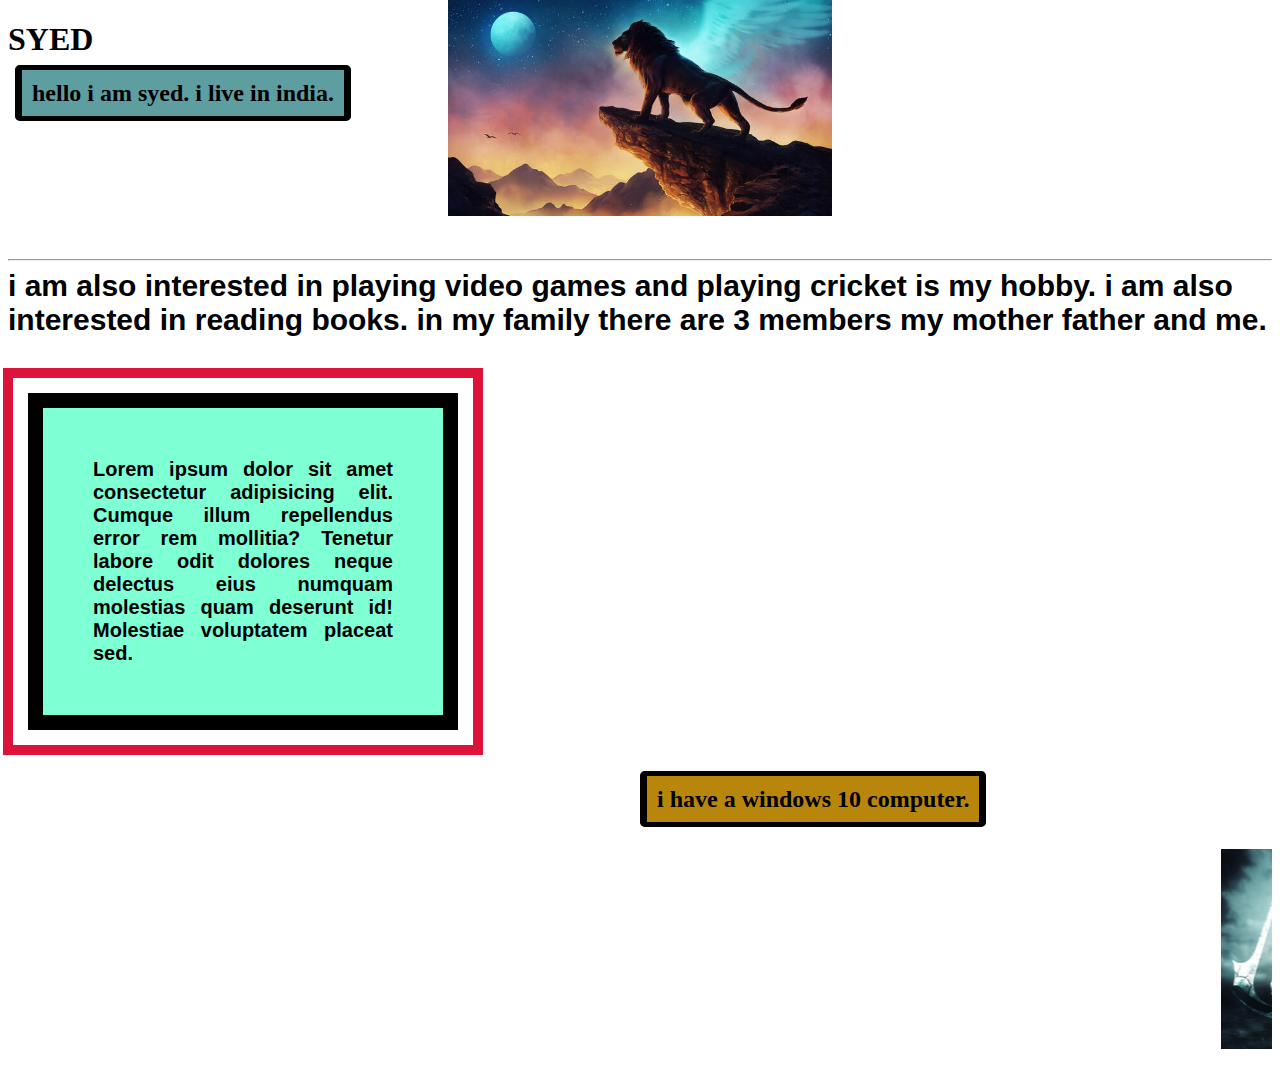
<file: Medical Website/index.html>
<!DOCTYPE html>
<html lang="en">

<head>
    <meta charset="UTF-8">
    <meta http-equiv="X-UA-Compatible" content="IE=edge">
    <meta name="viewport" content="width=device-width, initial-scale=1.0">
    <title>Document</title>
    <style>
        body {
            background-image: url("king-lion-dv.jpg");
            background-repeat: no-repeat;
            background-attachment: scroll;
            background-position: top center;
            background-size: 30%;
        }
        
        span.first {
            border: 2px solid black;
            border-radius: 5px;
            background-color: cadetblue;
            font-size: 24px;
            font-family: cursive;
            font-weight: bold;
            border-width: 5px 7px 5px 7px;
            padding: 10px 10px 10px 10px;
            margin: 7px 7px 7px 7px;
        }
        
        span.second {
            font-family: 'Segoe UI', Tahoma, Geneva, Verdana, sans-serif;
            font-size: 30px;
            font-weight: bold;
        }
        
        div {
            background-color: aquamarine;
            width: 300px;
            padding: 50px;
            border: 15px solid black;
            margin: 20px;
            font-family: 'Segoe UI', Tahoma, Geneva, Verdana, sans-serif;
            font-size: 20px;
            font-weight: bold;
            text-align: justify;
            outline: 10px solid crimson;
            outline-offset: 15px;
            display: inline-block;
        }
        
        span.third {
            text-align: center;
            margin-left: 50%;
            font-family: cursive;
            font-weight: bold;
            font-size: 24px;
            background-color: darkgoldenrod;
            border: 4px solid black;
            border-radius: 5px;
            border-width: 5px 7px 5px 7px;
            padding: 10px;
        }
    </style>
</head>

<body>
    <h1>SYED</h1>
    <span class="first">hello i am syed. i live in india.</span>
    <br><br><br><br><br><br><br><br><br>
    <hr>
    <span class="second">i am also interested in playing video games and playing cricket is my hobby. i am also interested in reading books. in my family there are 3 members my mother father and me.</span>
    <br><br><br>
    <div>
        Lorem ipsum dolor sit amet consectetur adipisicing elit. Cumque illum repellendus error rem mollitia? Tenetur labore odit dolores neque delectus eius numquam molestias quam deserunt id! Molestiae voluptatem placeat sed.
    </div><br><br><br>
    <span class="third">
        i have a windows 10 computer.
    </span>
    <br><br><br>
    <marquee>
        <img src="ac.jpg" alt="" height="200px" width="300px">
        <img src="pubg-playerunknowns-battlegrounds-2018-games-games-wallpaper-preview.jpg" alt="" height="200px" width="300px">
        <img src="stray.jpg" alt="" height="200px" width="300px">
        <img src="wp2928823.jpg" alt="" height="200px" width="300px">
    </marquee>

</body>

</html>
</file>
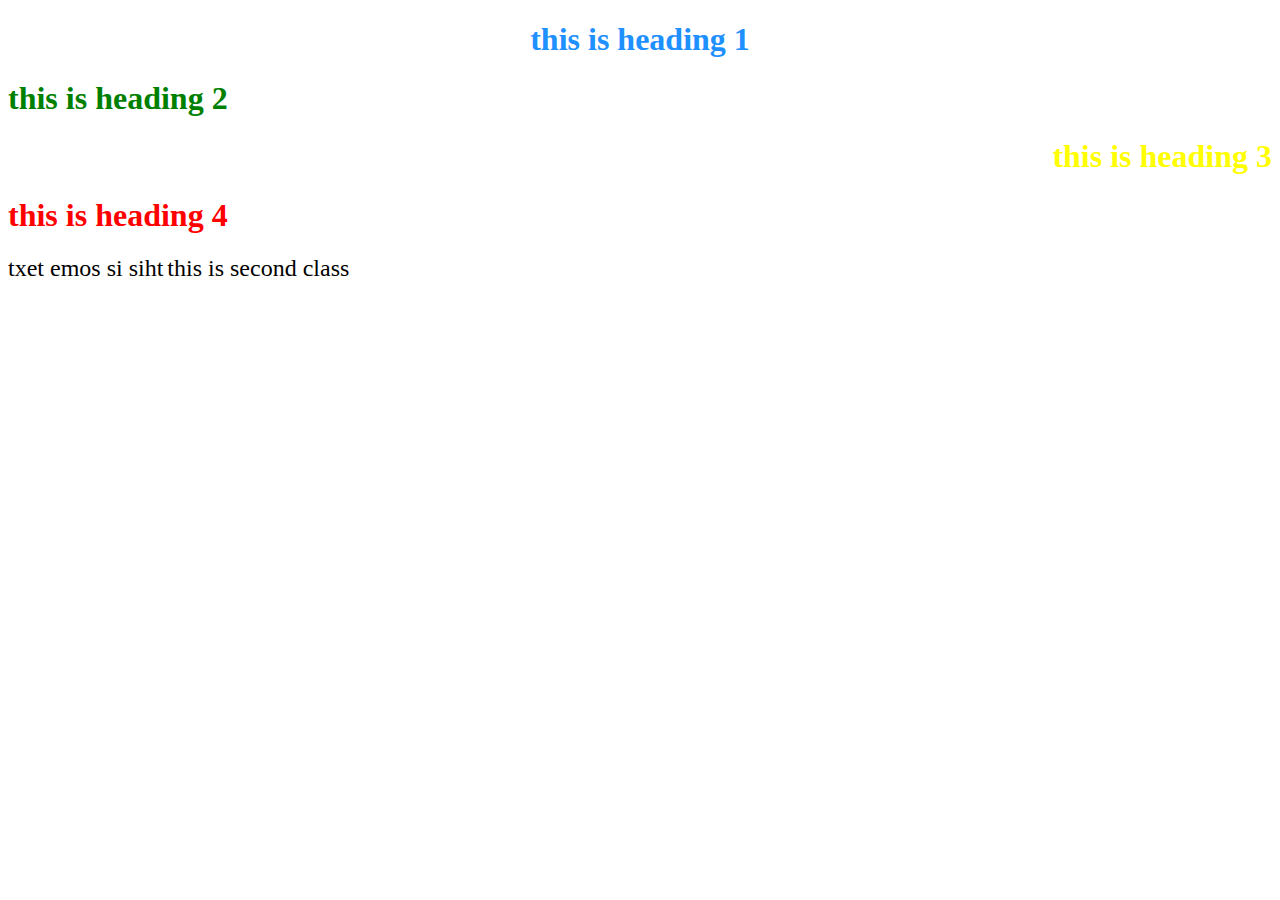
<file: Medical Website/index2.html>
<!DOCTYPE html>
<html lang="en">

<head>
    <meta charset="UTF-8">
    <meta http-equiv="X-UA-Compatible" content="IE=edge">
    <meta name="viewport" content="width=device-width, initial-scale=1.0">
    <title>Document</title>
    <style>
        h1.first {
            text-align: center;
            color: dodgerblue;
        }
        
        h1.second {
            text-align: left;
            color: green;
        }
        
        h1.third {
            text-align: right;
            color: yellow;
        }
        
        h1.fourth {
            text-align: justify;
            color: red;
        }
        
        span.first {
            direction: rtl;
            unicode-bidi: bidi-override;
            font-size: 24px;
        }
        
        span.second {
            vertical-align: baseline;
            font-size: 24px;
        }
    </style>
</head>

<body>
    <h1 class="first">this is heading 1</h1>
    <h1 class="second">this is heading 2</h1>
    <h1 class="third">this is heading 3</h1>
    <h1 class="fourth">this is heading 4</h1>
    <span class="first">this is some text</span>
    <span class="second">this is second class</span>
</body>

</html>
</file>
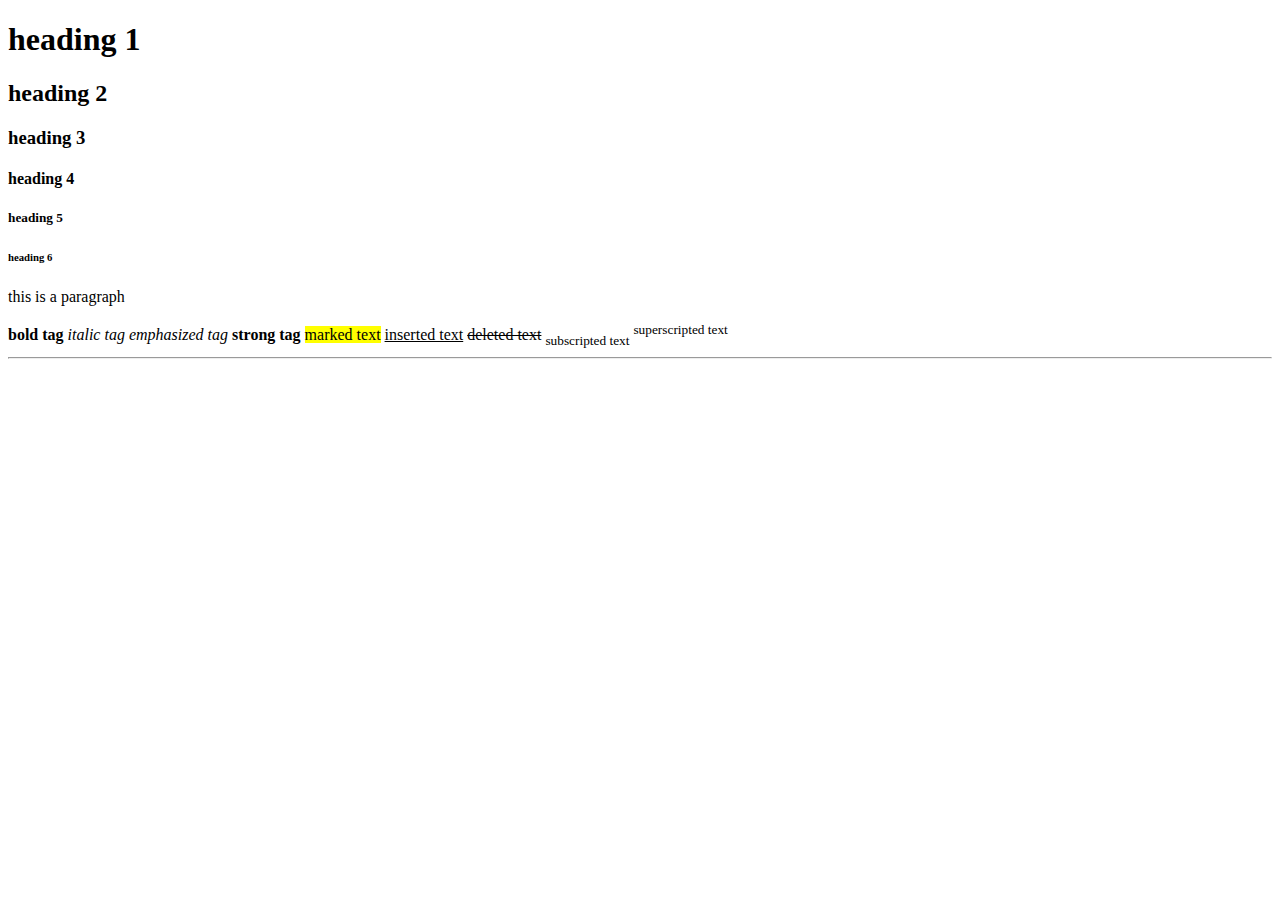
<file: Medical Website/index3.html>
<!DOCTYPE html>
<html lang="en">

<head>
    <meta charset="UTF-8">
    <meta http-equiv="X-UA-Compatible" content="IE=edge">
    <meta name="viewport" content="width=device-width, initial-scale=1.0">
    <title>Document</title>
</head>

<body>
    <h1>heading 1</h1>
    <h2>heading 2</h2>
    <h3>heading 3</h3>
    <h4>heading 4</h4>
    <h5>heading 5</h5>
    <h6>heading 6</h6>
    <p>this is a paragraph</p>
    <b>bold tag</b>
    <i>italic tag</i>
    <em>emphasized tag</em>
    <strong>strong tag</strong>
    <mark>marked text</mark>
    <ins>inserted text</ins>
    <del>deleted text</del>
    <sub>subscripted text</sub>
    <sup>superscripted text</sup>
    <br>
    <hr>
    <!--defines a comment-->

</body>

</html>
</file>
